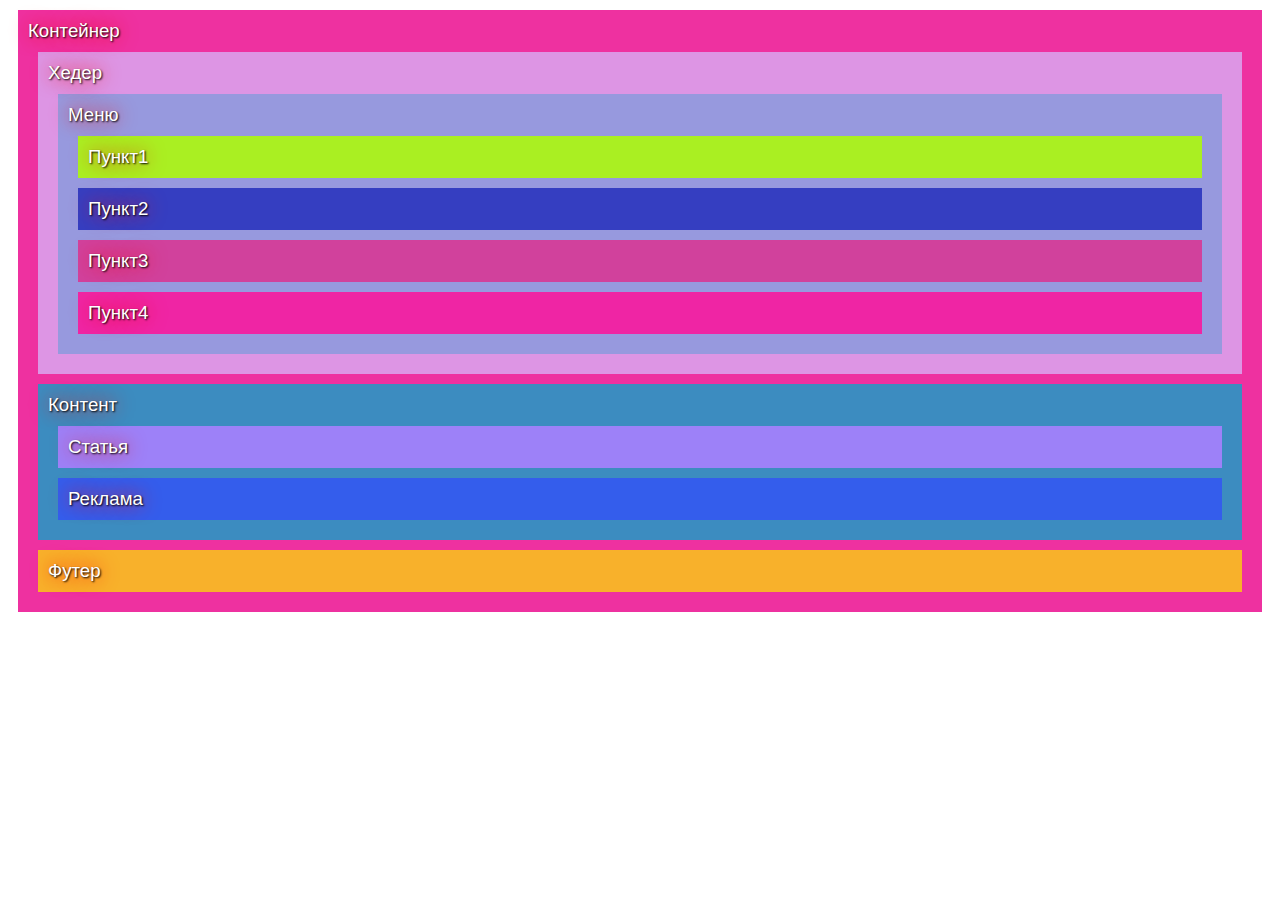
<file: Упр1/index.html>
<!DOCTYPE html>
<html lang="ru">

<head>
    <meta charset="UTF-8">
    <title>Человек тело</title>
    <link rel="stylesheet" href="style.css">
    <script src="app.js" defer></script>
</head>

<body>
<div>
    Контейнер
    <div>Хедер
        <div>Меню
            <div>Пункт1</div>
            <div>Пункт2</div>
            <div>Пункт3</div>
            <div>Пункт4</div>
        </div>
    </div>
        
    <div>Контент
        <div>Статья</div>
        <div>Реклама</div>
    </div>
       
    <div>Футер</div>
    
</div>
</body>

</html>
</file>
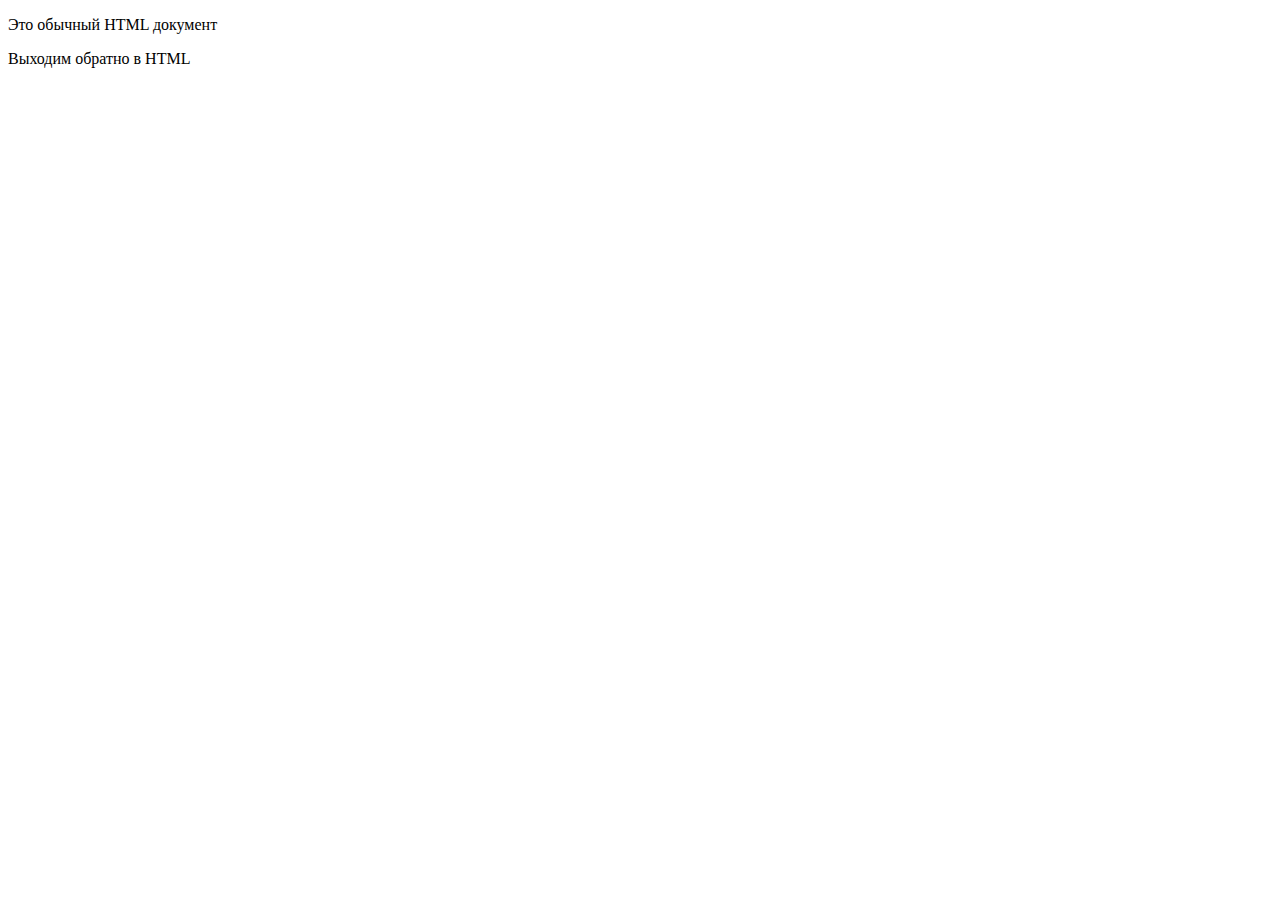
<file: Example/ExJS function.html>
<!DOCTYPE html>
<html lang="en">
<head>
    <meta charset="UTF-8">
    <meta name="viewport" content="width=device-width, initial-scale=1.0">
    <title>Document</title>
</head>
<body>
   <p>Это обычный HTML документ</p> 

    <script language="JavaScript">

        function sum(a,b) {
            return a+b
            
        }
        let a=parseInt(prompt("Введите первое число"));
        let b=parseInt(prompt("Введите второе число"));
        alert (sum(a,b));

    </script>
    <p>Выходим обратно в HTML</p>
</body>
</html>
</file>
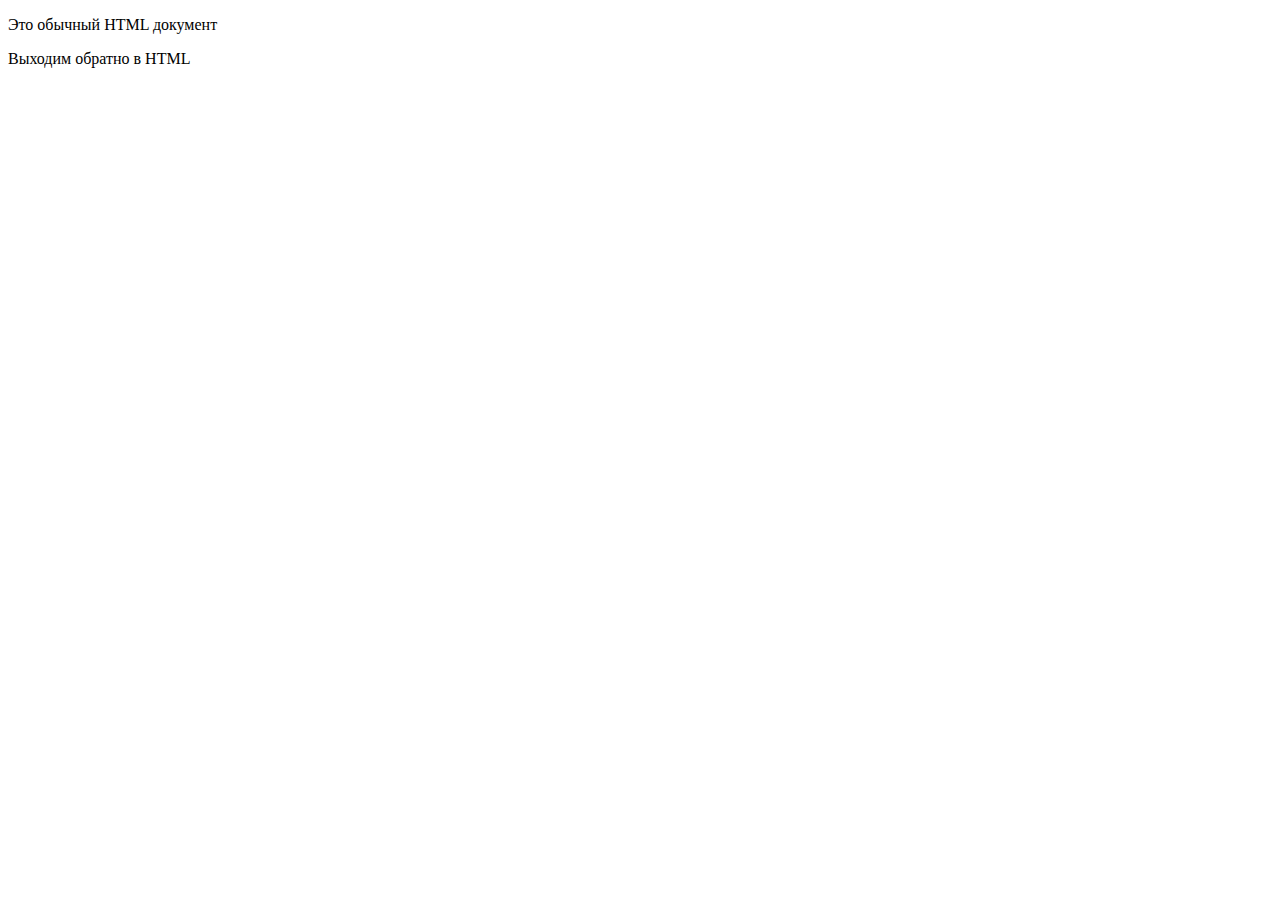
<file: Example/if.html>
<!DOCTYPE html>
<html lang="en">
<head>
    <meta charset="UTF-8">
    <meta name="viewport" content="width=device-width, initial-scale=1.0">
    <title>Document</title>
</head>
<body>
   <p>Это обычный HTML документ</p> 

    <script language="JavaScript">
        let year = prompt('Какой сейчас год?', '');
        if (year == 2023) {
        alert( 'Да вы знаток!' );
        } else {
        alert( 'А вот и неправильно!' ); // любое значение, кроме 2022
        }
        let accessAllowed = (age > 20) ? true : false;
    </script>
    <p>Выходим обратно в HTML</p>
</body>
</html>
</file>
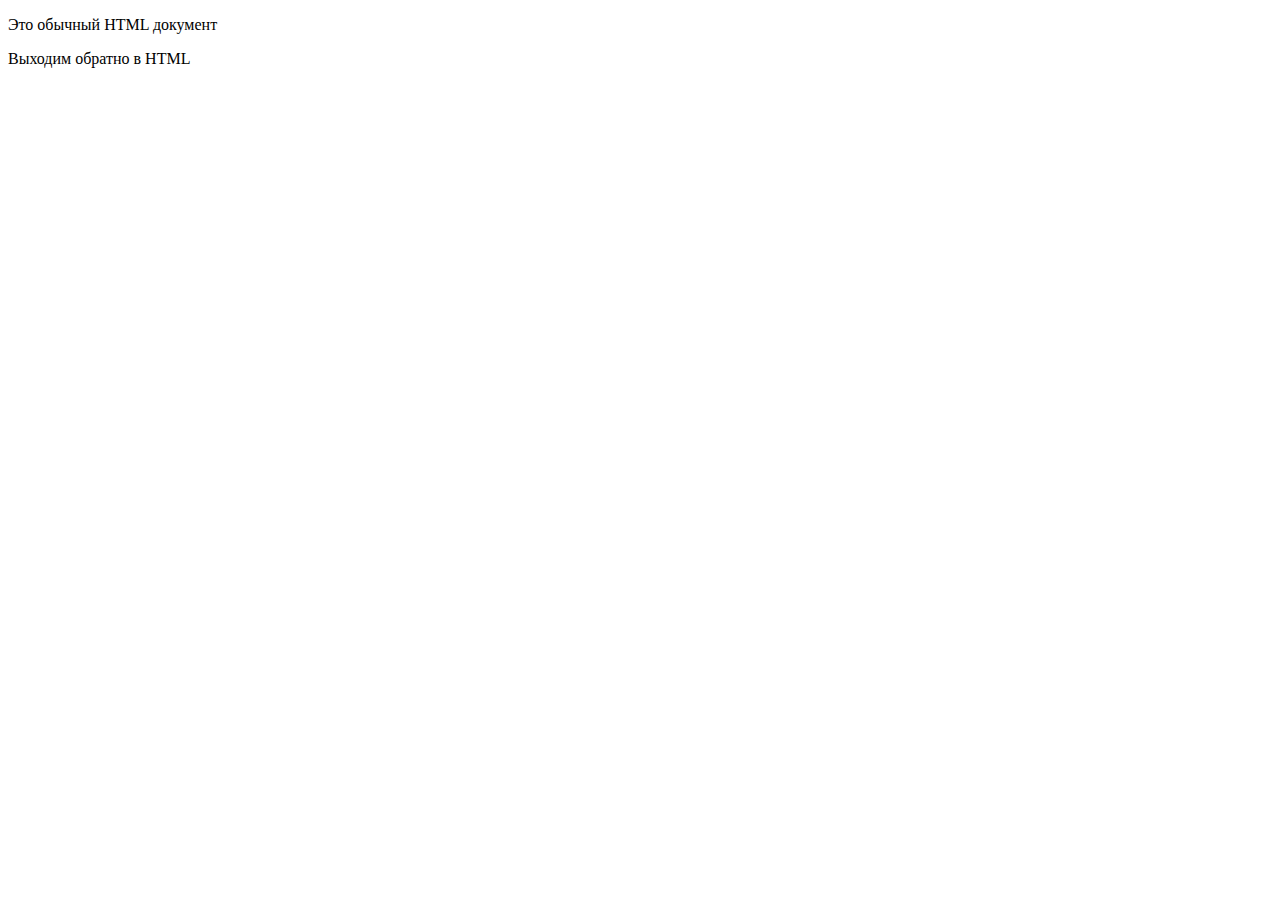
<file: Example/while.html>
<!DOCTYPE html>
<html lang="en">
<head>
    <meta charset="UTF-8">
    <meta name="viewport" content="width=device-width, initial-scale=1.0">
    <title>Document</title>
</head>
<body>
   <p>Это обычный HTML документ</p> 

    <script language="JavaScript">
        let i = 0;
    while (i < 5) { // выводит 0, затем 1, затем 2, 3, 4
     alert( i );
     i++;
    }
        let accessAllowed = (age > 20) ? true : false;
    </script>
    <p>Выходим обратно в HTML</p>
</body>
</html>
</file>
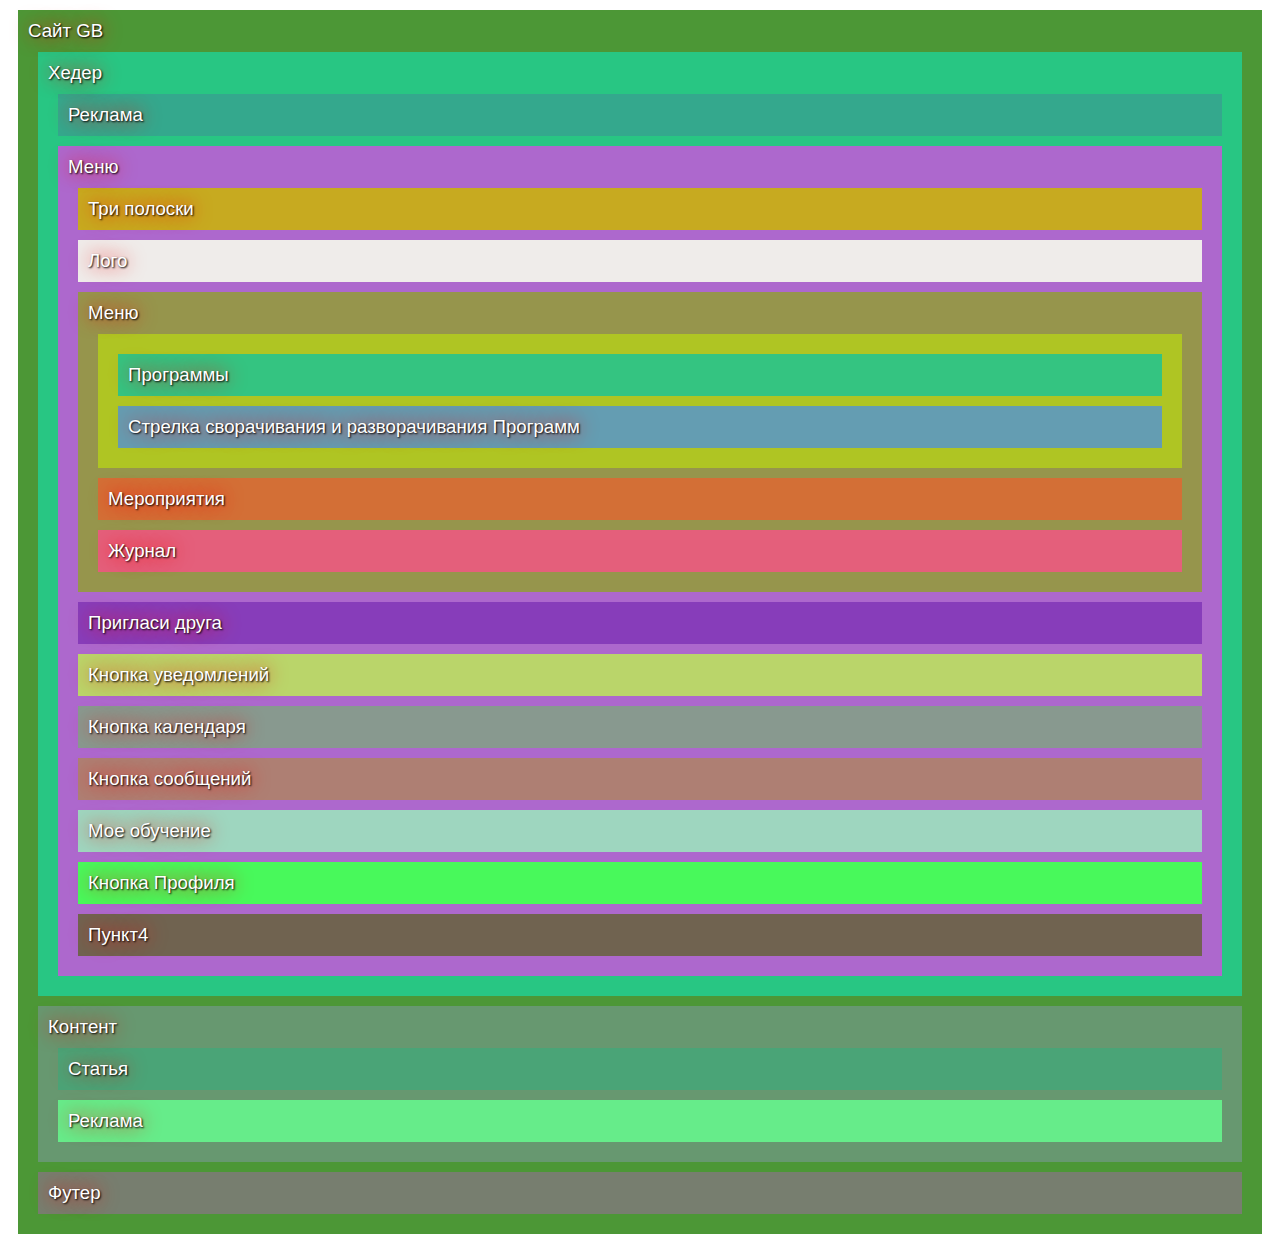
<file: Упр1/index copy.html>
<!DOCTYPE html>
<html lang="ru">

<head>
    <meta charset="UTF-8">
    <title>Geek Brains</title>
    <link rel="stylesheet" href="style.css">
    <script src="app.js" defer></script>
</head>

<body>
<div>
    Сайт GB
    <div>Хедер
        <div>Реклама</div>
        <div>Меню
            <div>Три полоски</div>
            <div>Лого</div>
            <div>Меню
                <div>
                    <div>Программы</div>
                    <div>Стрелка сворачивания и разворачивания Программ</div>
                </div>
                <div>Мероприятия</div>
                <div>Журнал</div>
            </div>
            <div>Пригласи друга</div>
            <div>Кнопка уведомлений</div>
            <div>Кнопка календаря</div>
            <div>Кнопка сообщений</div>
            <div>Мое обучение</div>
            <div>Кнопка Профиля</div>
            
            <div>Пункт4</div>
        </div>
    </div>
        
    <div>Контент
        <div>Статья</div>
        <div>Реклама</div>
    </div>
       
    <div>Футер</div>
    
</div>
</body>

</html>
</file>
<file: Упр1/style.css>
div {
     padding: 10px;
     margin: 10px;
     color: white;
     text-shadow: 1px 1px 2px black, 0 0 1em red;
     font: 14pt sans-serif;
 }
</file>
